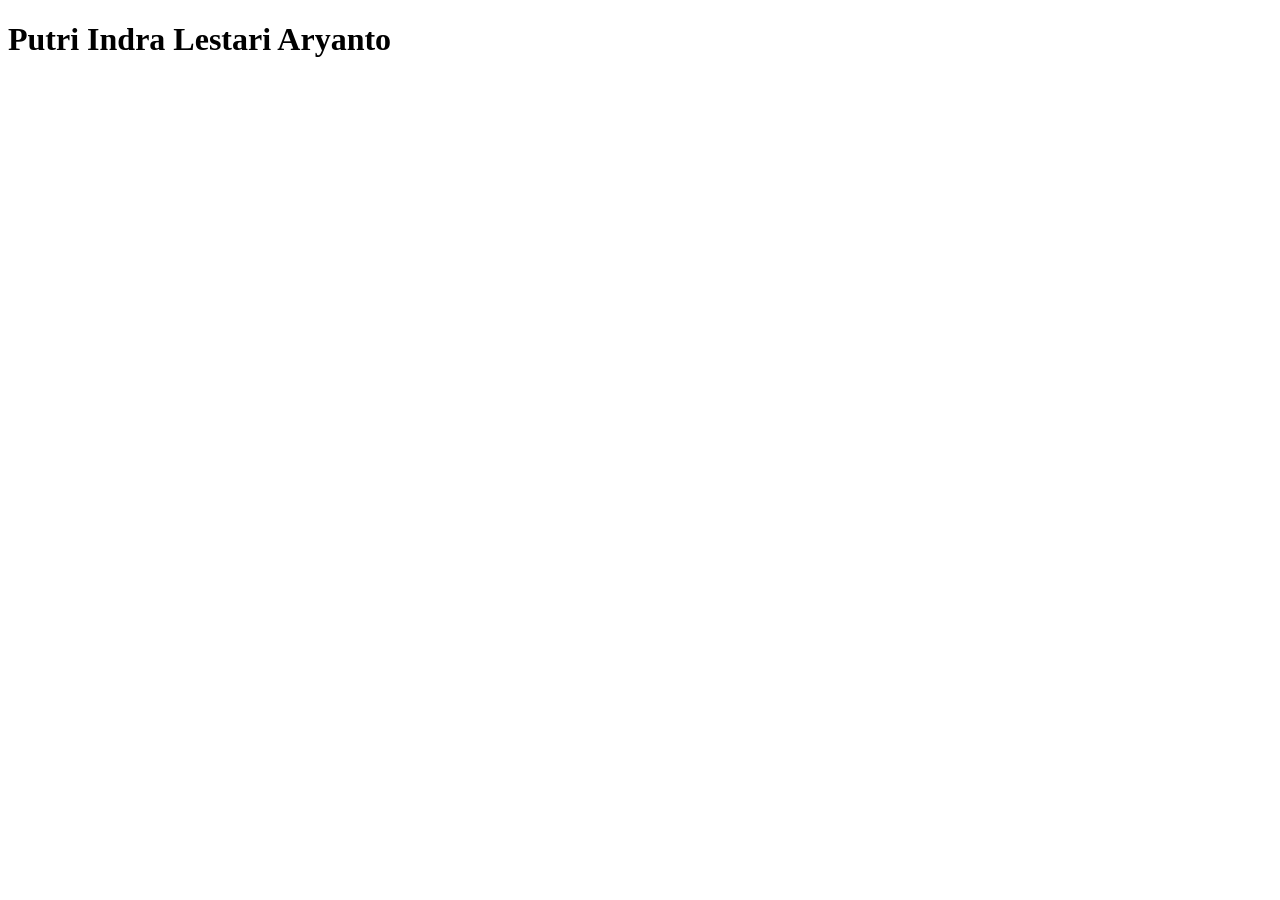
<file: A5.240160221034/index.html>
<!DOCTYPE html>
<html lang="en">
<head>
    <meta charset="UTF-8">
    <meta name="viewport" content="width=device-width, initial-scale=1.0">
    <title>Document</title>
</head>
<body>
    <h1>Putri Indra Lestari Aryanto
    </h1>
</body>
</html>
</file>
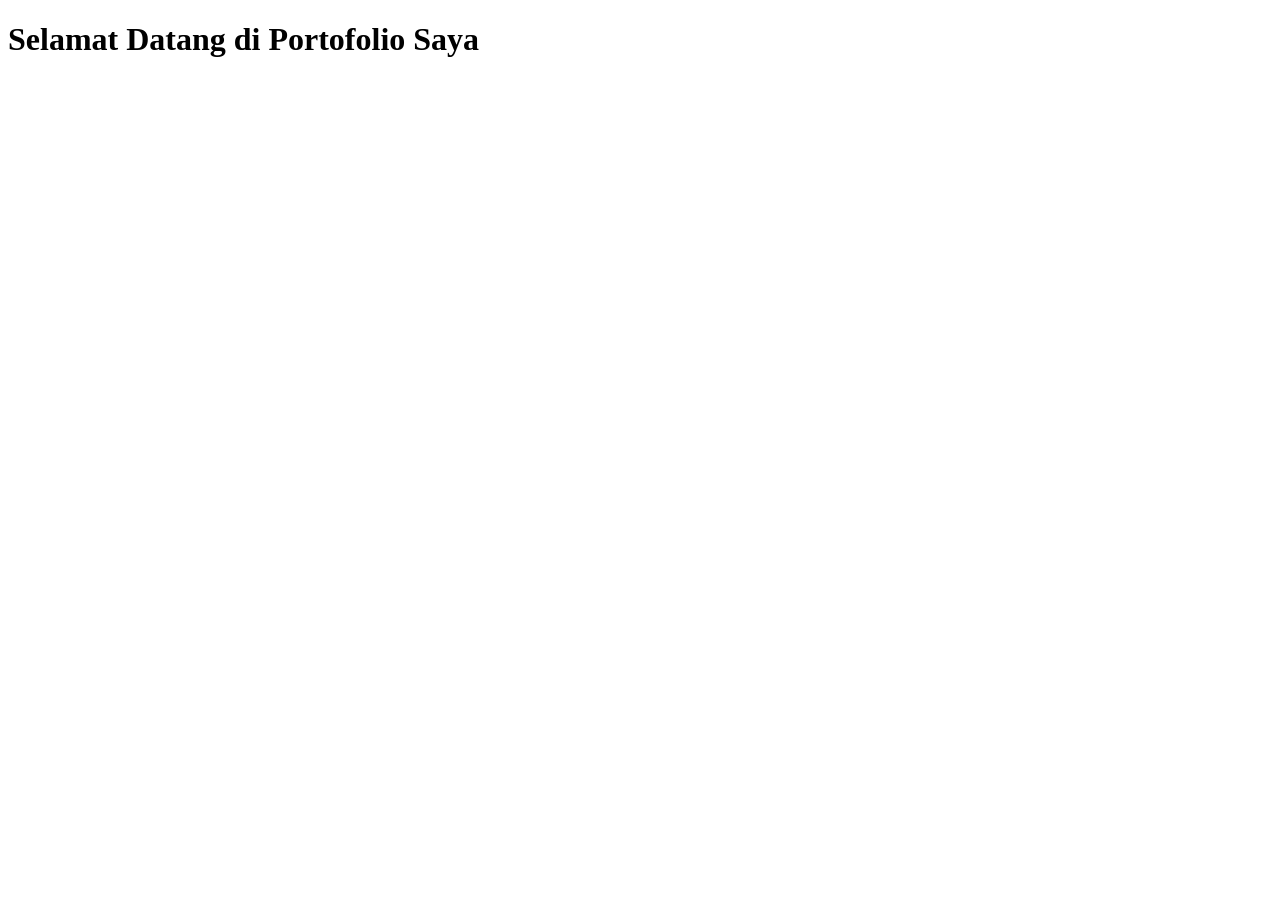
<file: Praktikum 1/index.html>
<!DOCTYPE html>
<html lang="id">
<head>
    <meta charset="UTF-8">
    <meta name="viewport" content="width=device-width, initial-scale=1.0">
    <title>Portofolio Nabilla Natasya Putri</title>
</head>
<body>
    <h1>Selamat Datang di Portofolio Saya</h1>
</body>
</html>
</file>
